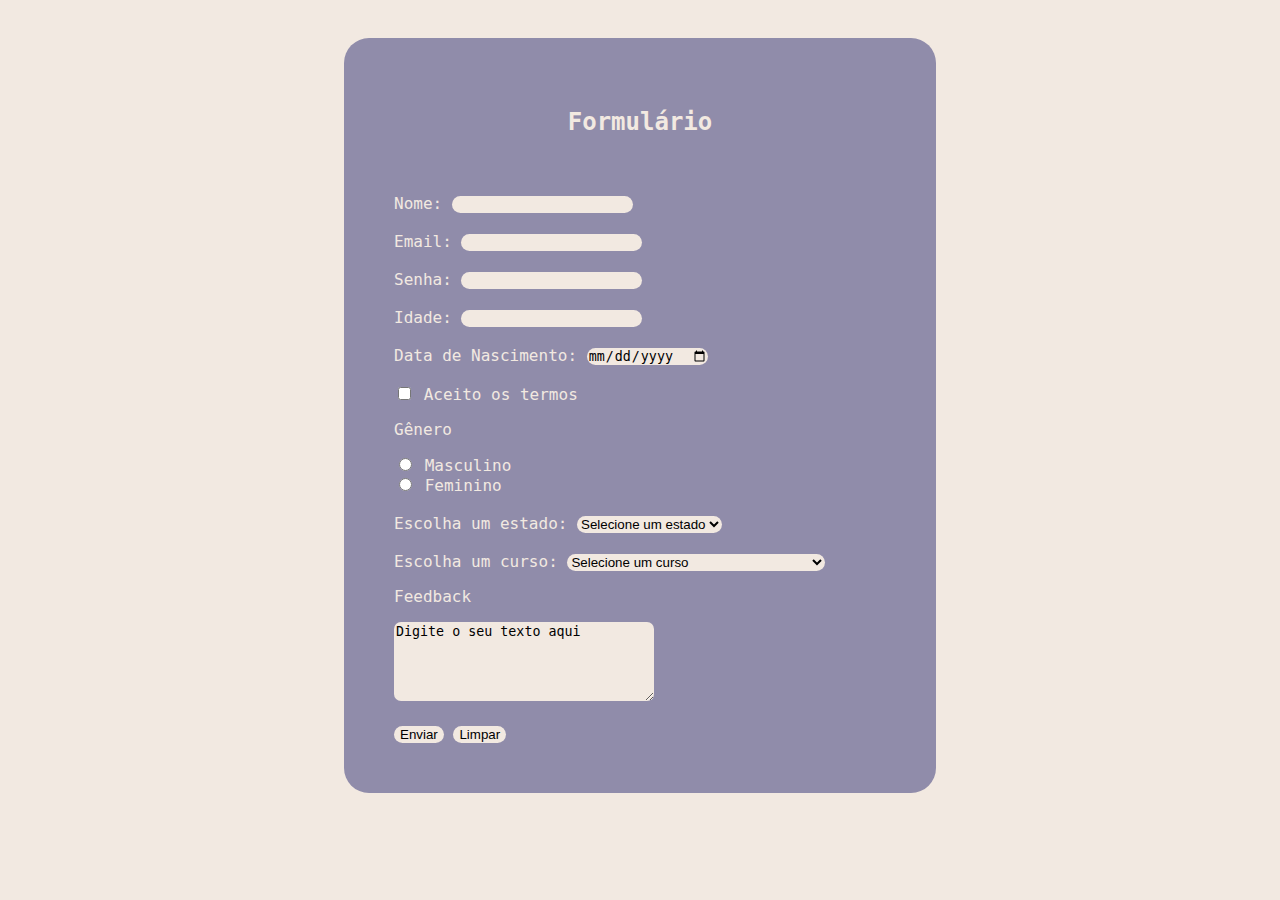
<file: aula_7.html/index.html>
<!DOCTYPE html>
<html>
    <head>

        <meta charset="UTF-8">
        <link rel="stylesheet" href="estilo.css">
        <title>Aula 7</title>

    </head>

    <body>

        <div>

            <form>
                <h2>Formulário</h2> <br> <br>

                <!-- Texto -->
                <label>Nome: <input type="text" name="nome"></label> <br> <br>
                
                <!-- Email -->
                <label>Email: <input type="email" name="email"></label> <br> <br>
                
                <!-- Senha -->
                <label>Senha: <input type="password" name="senha"></label> <br> <br>
                
                <!-- Número -->
                <label>Idade: <input type="number" name="idade"></label> <br> <br>
                
                <!-- Data -->
                <label>Data de Nascimento: <input type="date" name="nascimento"></label> <br> <br>
                
                <!-- Checkbox -->
                <label><input type="checkbox" name="termos"> Aceito os termos</label> <br>
                
                <!-- Radio -->
                <p>Gênero</p>
                <label><input type="radio" name="genero"> Masculino</label> <br>
                <label><input type="radio" name="genero"> Feminino</label> <br> <br>

                <!-- Tag de seleção -->
                <label for="curso">Escolha um estado:</label>
                <select name="estado" id="estado">
                    <option value="" selected disabled>Selecione um estado</option>
                    <option value="sp">São Paulo</option>
                    <option value="rj">Rio de Janeiro</option>
                    <option value="mg">Minas Gerais</option>
                </select> <br> <br>

                <label for="curso">Escolha um curso:</label>
                <select name="curso" id="curso" required>
                <!-- Opção informativa, desativada e pré-selecionada -->
                    <option value="" selected disabled>Selecione um curso</option>

                    <!-- Opções reais -->
                    <option value="ads">Análise e Desenvolvimento de Sistemas</option>
                    <option value="eng">Engenharia da Computação</option>
                    <option value="adm">Administração</option>

                    <!-- Opção queo usuário não pode escolher-->
                    <option value="fechado" disabled>Curso indisponível</option>
                </select>

                <!-- Campo de textarea -->
                <p>Feedback</p>
                <textarea name="mensagem" rows="5" cols="30">Digite o seu texto aqui</textarea> <br> <br>

                <!-- Botão de envio -->
                <input type="submit" value="Enviar">

                <!-- Botão de limpeza -->
                <input type="reset" value="Limpar">

            </form>

        </div>

    </body>

</html>
</file>
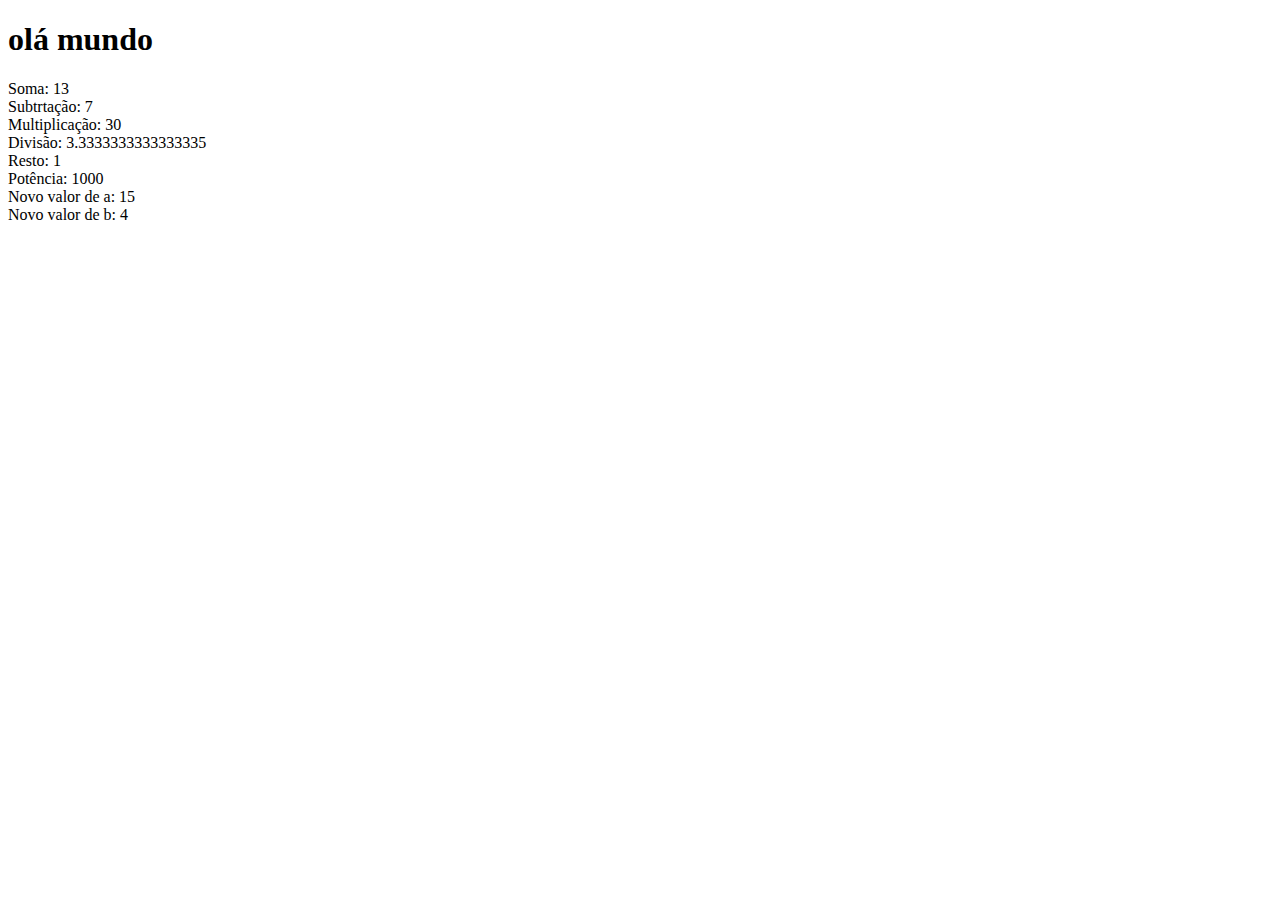
<file: aula_7.html/ex2js.html>
<!DOCTYPE html>
<html>

    <head>

        <meta charset="UTF-8">
        <title>Aula 8 js</title>

    </head>

    <body>
        
        <h1>olá mundo</h1>

        <script src="JavaScript.js"></script>

    </body>

</html>
</file>
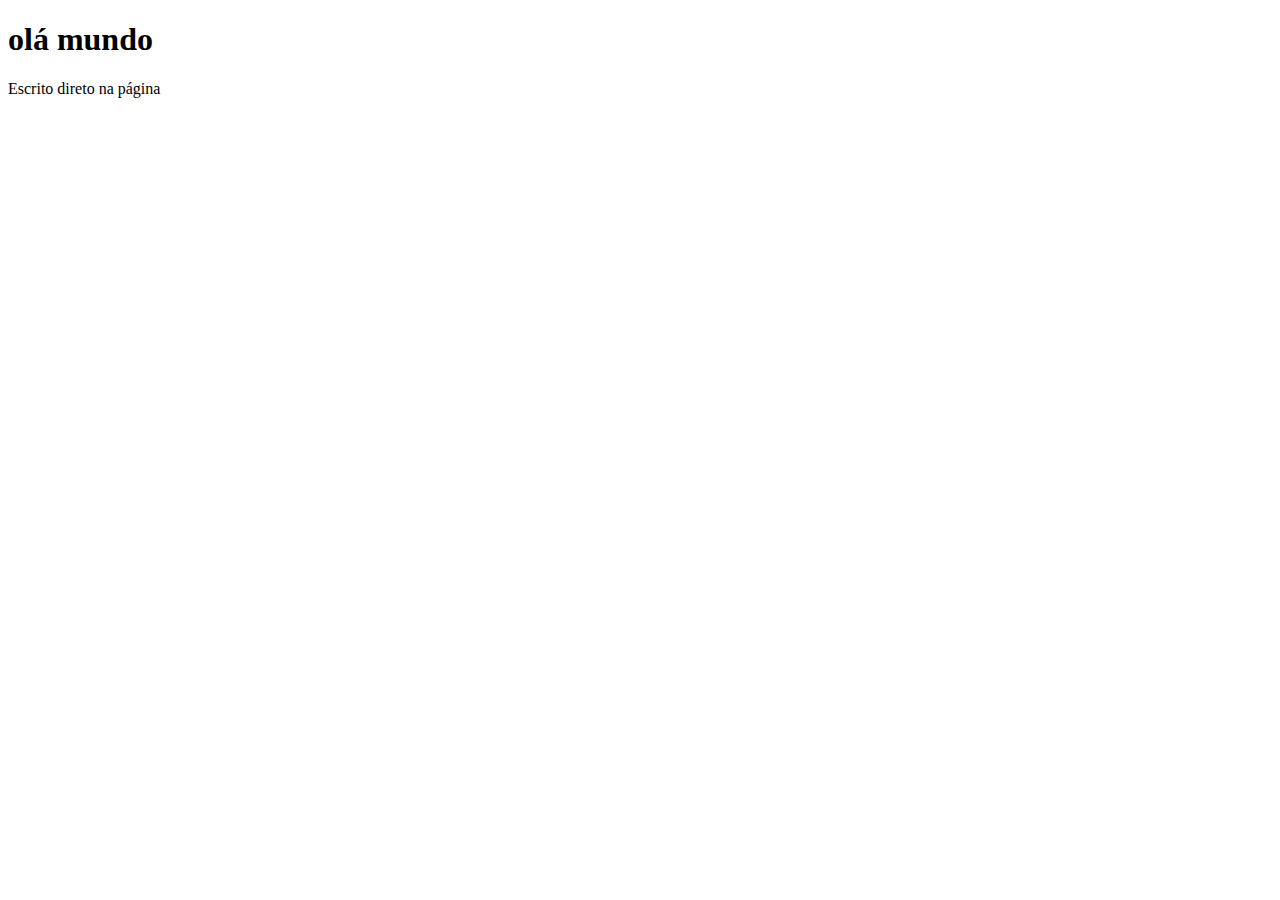
<file: aula_7.html/exemplo1java.html>
<!DOCTYPE html>
<html>

    <head>

        <meta charset="UTF-8">
        <title>Aula 7 js</title>

    </head>

    <body>
        
        <h1>olá mundo</h1>

        <script>
            alert("Bem-vindo ao JavaScript!");
            document.write("Escrito direto na página");
        </script>

    </body>

</html>
</file>
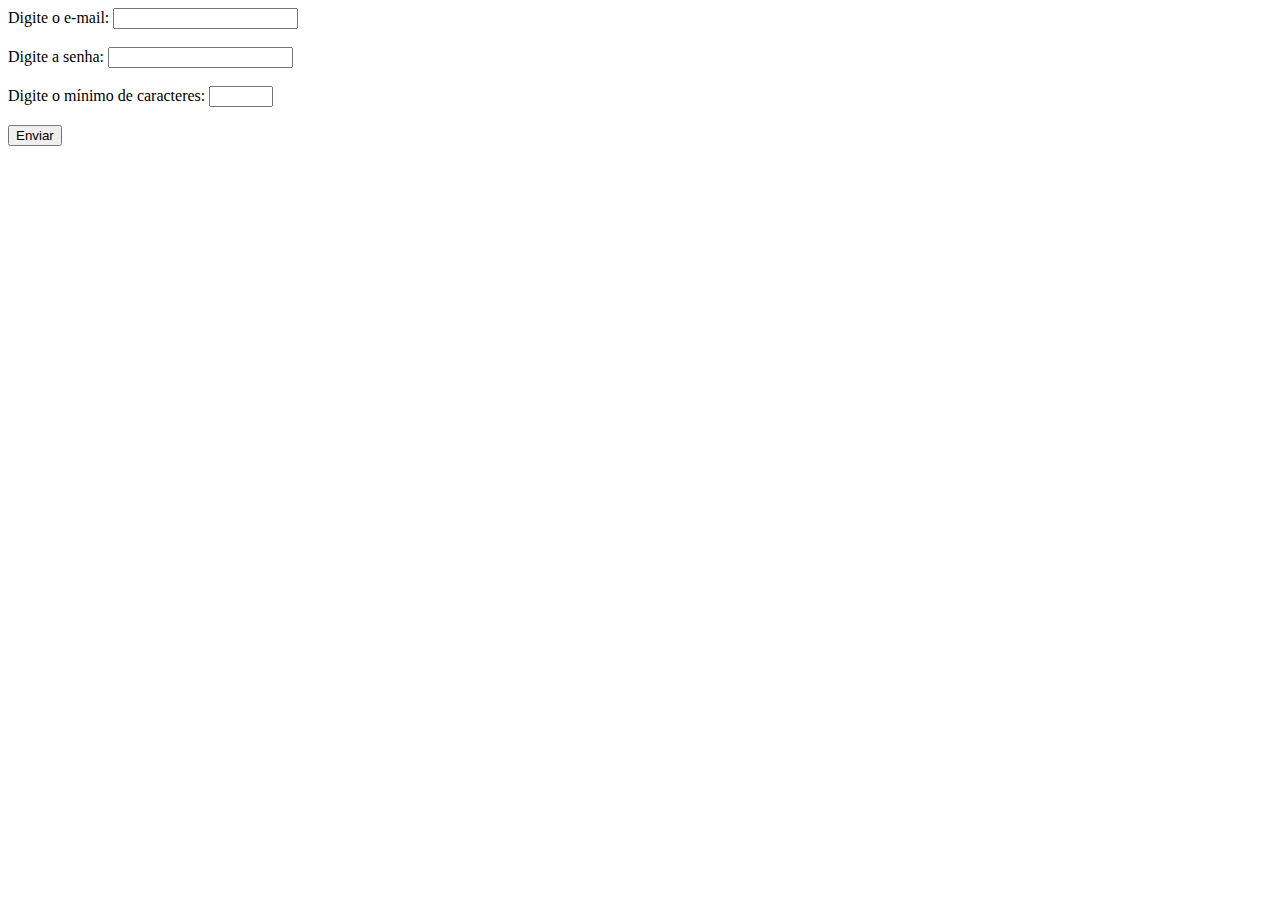
<file: aula_7.html/login.html>
<!DOCTYPE html>
<html>

<head>

    <meta charset="UTF-8">    
    <title>login aula 7</title>

</head>

<body>
    
        <form>

            <label for="email">Digite o e-mail:</label>
            <input type="email" name="email" required> <br> <br>

            <label for="text">Digite a senha:</label>
            <input type="text" pattern="[A-Za-z]{3,}" title="Apenas letras, mínimo 3 caracteres"> <br> <br>

            <label for="number">Digite o mínimo de caracteres:</label>
            <input type="number" min="1" max="100"> <br> <br>

            <!-- Botão de envio -->
            <input type="submit" value="Enviar"> <br> <br>

        </form>


</body>

</html>
</file>
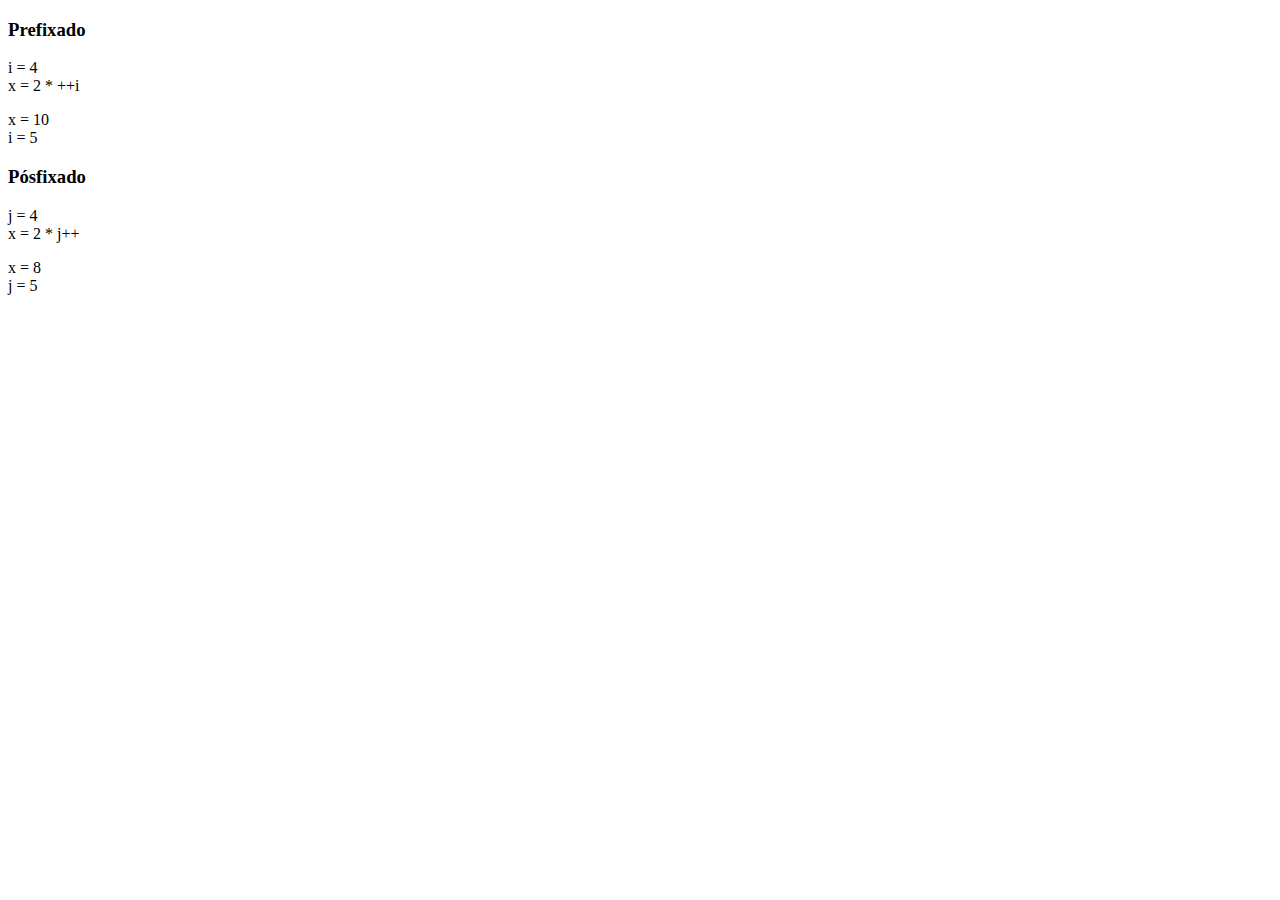
<file: aula_9/exemplo1.html>
<!DOCTYPE html>
<html>
    
    <head>

        <meta charset="UTF-8">
        
        <title>Exemplo</title>
        
        <script language="javascript">
        
            var i=4, j=4;
            x = 2 * ++i;
            document.write("<h3>Prefixado</h3>");
            document.write("<p>i = 4<br>x = 2 * ++i</p>");
            document.write("<p>x = ",x,"<br>i = ",i,"</p>");
            x = 2 * j++
            document.write("<h3>Pósfixado</h3>");
            document.write("<p>j = 4<br>x = 2 * j++</p>");
            document.write("<p>x = ",x,"<br>j = ",j,"</p>");
        
        </script>

    </head>

    <body></body>

</html>
</file>
<file: aula_7.html/estilo.css>
body {
    color: #f2e9e1;
    font-family: "Monaco", monospace;
    background-color: #f2e9e1;
}

div{
    margin: auto;
    width: 50%;
    padding: 10px;
}

form {    
    border-radius: 25px;
    background-color: #908caa;
    padding: 50px;
    margin: 20px;
}

input {
    border-radius: 15px;
    background-color: #f2e9e1;
    border: 0;
}

select {
    border-radius: 15px;
    background-color: #f2e9e1;
    border: 0;
}

textarea {
    border-radius: 7px;
    background-color: #f2e9e1;
    border: 0;
}

h2 {
    text-align: center;
    font-weight: bold;
}
</file>
